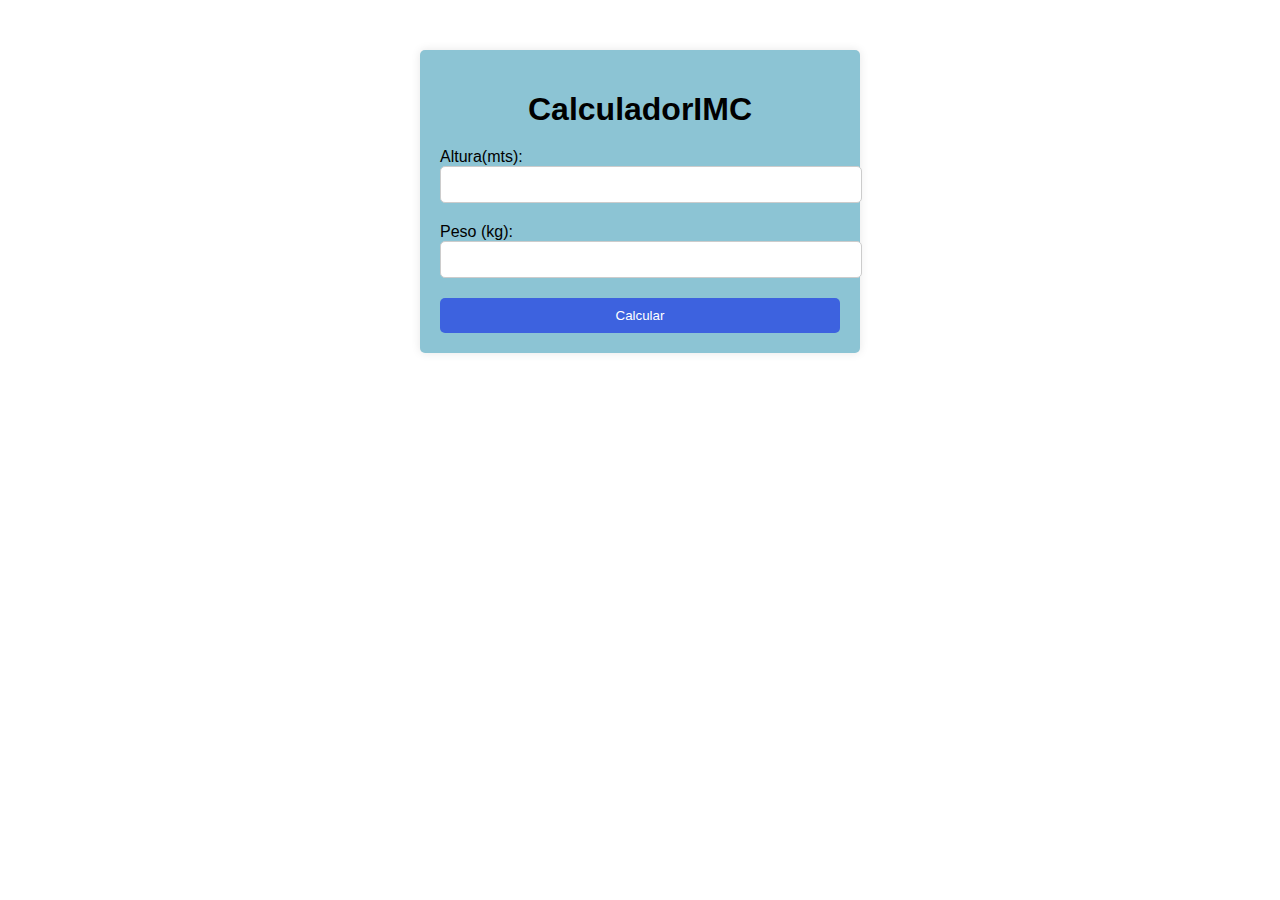
<file: Ejercicio4/index.html>
<!DOCTYPE html>
<html lang="en">
<head>
    <meta charset="UTF-8">
    <meta name="viewport" content="width=device-width, initial-scale=1.0">
    <title>Ejercicio4</title>
    <link rel="stylesheet" href="style.css">
</head>
<body>
    <div class="contenedor">
        <h1>CalculadorIMC</h1>
        <form id="formulario-IMC">
            <div>
                <label for="altura">Altura(mts):</label>
                <input type="number" id="altura" name="altura" step="0.01" required>
            </div>
            <div>
                <label for="peso">Peso (kg):</label>
                <input type="number" id="peso" name="peso" step="0.01" required>
            </div>
            <button type="submit" >Calcular</button>

            </form>
    </div>
    <script type="module" src="script.js"></script>
    
        

</body>
</html>
</file>
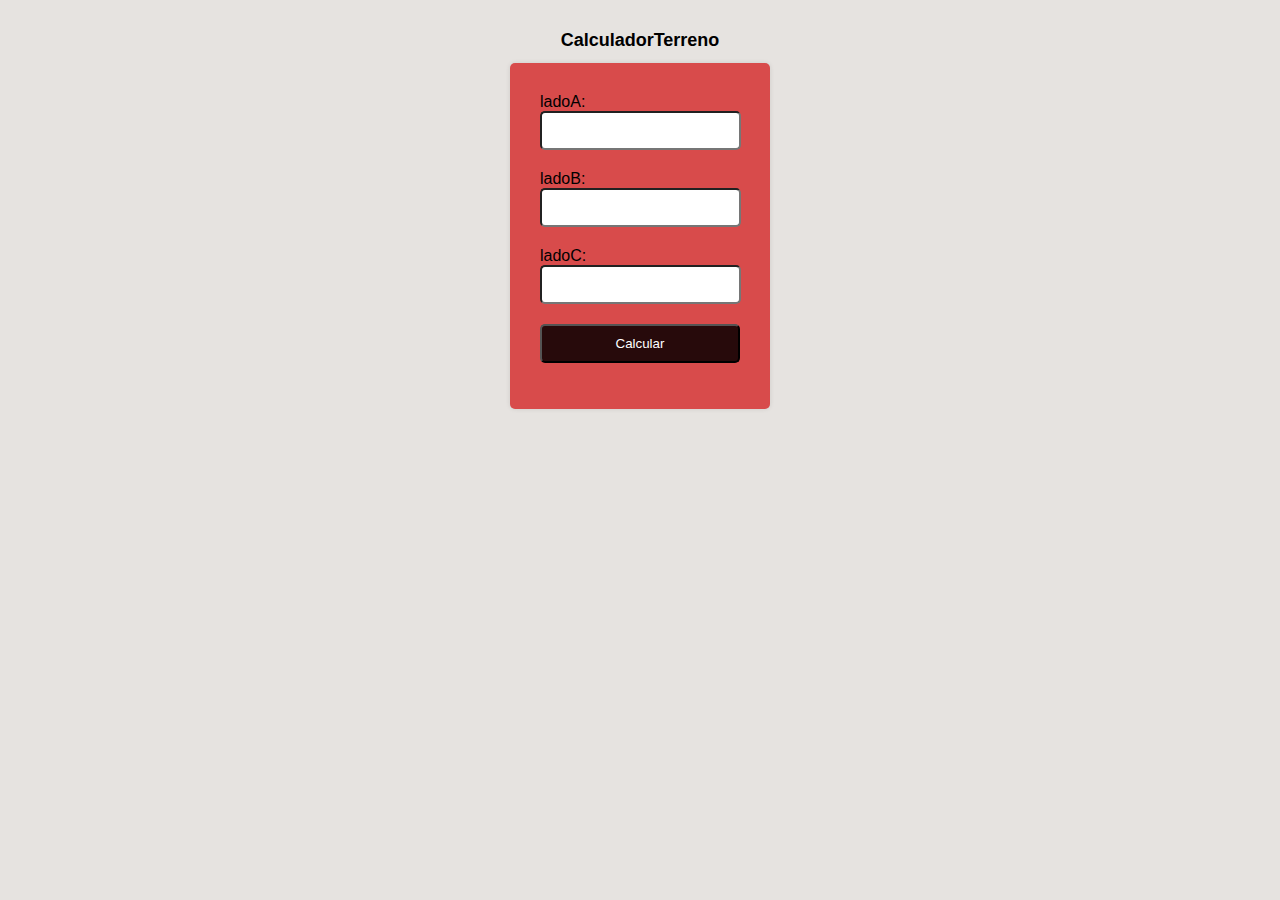
<file: Ejercicio5/index.html>
<!DOCTYPE html>
<html lang="en">
<head>
    <meta charset="UTF-8">
    <meta name="viewport" content="width=device-width, initial-scale=1.0">
    <title>Ejercicio5</title>
    <link rel="stylesheet" href="style.css">
</head>
<body>
    <h1>CalculadorTerreno</h1>
    <form id="Calculador">
        <div>
            <label for="ladoA">ladoA:</label>
            <input type="number" id="ladoA" name="ladoA" step="0.01" required/>
        </div>
        <div>
            <label for="ladoB">ladoB:</label>
            <input type="number" id="ladoB" name="ladoB" step="0.01" required/>
        </div>
        <div>
            <label for="ladoC">ladoC:</label>
            <input type="number" id="ladoC" name="ladoC" step="0.01" required/>
        </div>
        <button type="submit" >Calcular</button>
        <p id="mensaje" ></p>

        </form>
        <script type="module" src="script.js"></script>
<body>
    
</body>
</html>
</file>
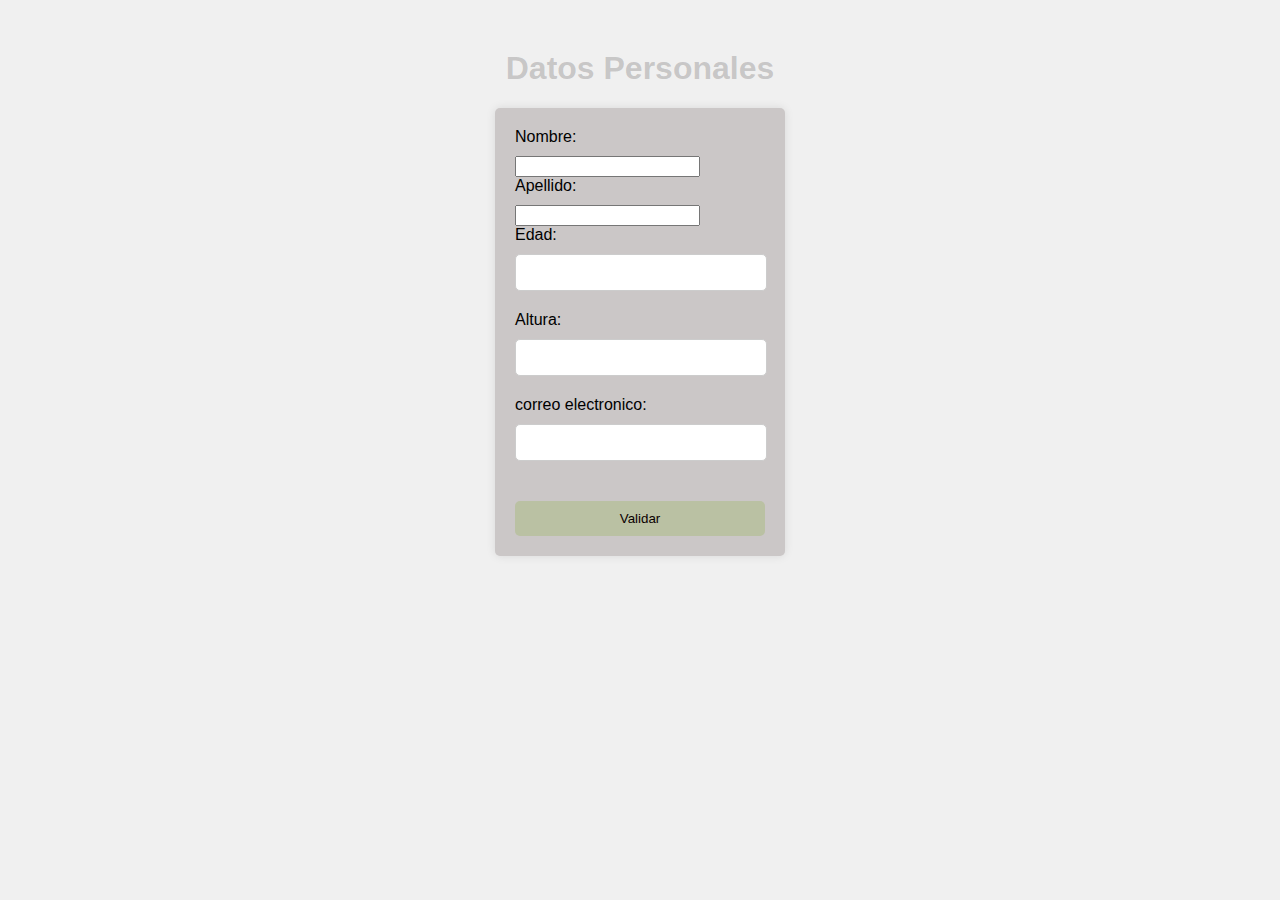
<file: Ejercicio6/index.html>
<!DOCTYPE html>
<html lang="en">
<head>
    <meta charset="UTF-8">
    <meta name="viewport" content="width=device-width, initial-scale=1.0">
    <title>Ejercicio6</title>
    <link rel="stylesheet" href="style.css">
</head>
<body>
    <h1>Datos Personales</h1>
    <form id="formulario">
        <div>
            <label for="nombre">Nombre:</label>
            <input id="nombre" name="nombre"/>
        </div>
        <div>
            <label for="apellido">Apellido:</label>
            <input id="apellido" name="apellido"/>
        </div>
        <div>
            <label for="edad">Edad:</label>
            <input id="edad" name="edad" type="number"/>
        </div>
        <div>
            <label for="altura">Altura:</label>
            <input id="altura" name="altura" type="number" step="0.01" />
        </div>
        <div>
            <label for="email"> correo electronico:</label>
            <input id="email" type="text" name="email" />
        </div>
        <div>
        <p id="mensaje"></p>
        </div>
        <button type="submit">Validar</button>
        </form>
        <script type="module" src="script.js" > </script>
    
</body>
</html>
</file>
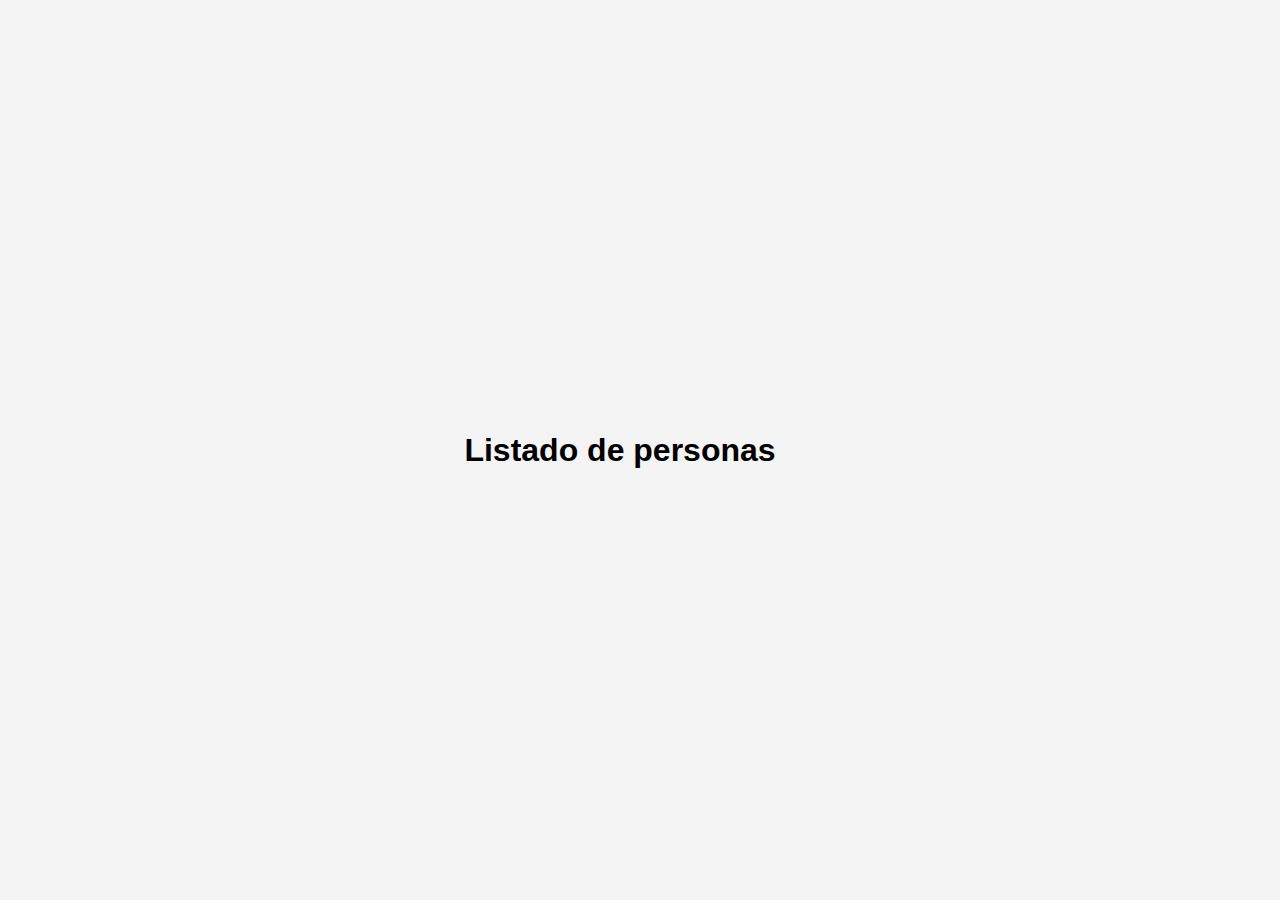
<file: Ejercicio7/index.html>
<!DOCTYPE html>
<html lang="en">
<head>
    <meta charset="UTF-8">
    <meta name="viewport" content="width=device-width, initial-scale=1.0">
    <title>Ejercicio7</title>
    <link rel="stylesheet" href="style.css">
</head>
<body>
    <h1>Listado de personas</h1>
    <ul id="lista">
    </ul>
    <ul id="tarea">

    </ul>
    <script type ="module" src="script.js"></script>
</body>

</html>
</file>
<file: Ejercicio4/style.css>
body {
    font-family: Impact, Haettenschweiler, 'Arial Narrow Bold', sans-serif;

    padding: 10;
}

.contenedor {
    width: 400px;
    margin: 50px auto;
    background-color: #8cc4d4;
    padding: 20px;
    border-radius: 5px;
    box-shadow: 0px 0px 10px rgba(0, 0, 0, 0.1);
}

h1 {
    text-align: center;
    margin-bottom: 20px;
}

form {
    display: flex;
    flex-direction: column;
}

label {
    margin-bottom: 10px;
}

input[type="number"] {
    width: 100%;
    padding: 10px;
    margin-bottom: 20px;
    border: 1px solid #ccc;
    border-radius: 5px;
}

button[type="submit"] {
    width: 100%;
    padding: 10px;
    background-color: #3d62df;
    color: #fff;
    border: none;
    border-radius: 5px;
    cursor: pointer;
}

button[type="submit"]:hover {
    background-color: #0056b3;
}

.alerta {
    color: rgb(0, 38, 255);
    font-size: 14px;
    margin-top: -10px;
    margin-bottom: 20px;
}
</file>
<file: Ejercicio5/style.css>
body {
    font-family: Arial, sans-serif;
    background-color: hsl(30, 11%, 89%);
    margin: 0;
    padding: 0;
}

h1 {
    text-align: center;
    margin-top: 30px;
    font-size: large;
    background-color:#9d4c4c(168, 168, 205) ;
}

form {
    max-width: 200px;
    margin: 0 auto;
    background-color: #d84b4b;
    padding: 30px;
    border-radius: 5px;
    box-shadow: 0px 0px 5px rgba(0, 0, 0, 0.1);
}

label {
    display: block;
}

input[type="number"] {
    padding: 10px;
    margin-bottom: 20px;
    
    border-radius: 5px;
}

button[type="submit"] {
    width: 100%;
    padding: 10px;
    background-color: #0d0102de;
    color: #fff;
    border-radius: 5px;
}

button[type="submit"]:hover {
    background-color: #c6e325;
}

p#error-message {
    color: red;
    margin-top: -10px;
    margin-bottom: 20px;
}
</file>
<file: Ejercicio6/style.css>
body {
    font-family: Arial, sans-serif;
    background-color: #f0f0f0;
    margin: 0;
    padding: 0;
}

h1 {
    text-align: center;
    margin-top: 50px;
    color: #524c4c42;
    border-radius: 5px;
    
}

form {
    max-width: 250px;
    margin: auto;
    background-color: #cbc7c7;
    padding: 20px;
    border-radius: 5px;
    box-shadow: 0px 0px 10px rgba(0, 0, 0, 0.1);
}

label {
    display: block;
    margin-bottom: 10px;
}

input[type="text"],
input[type="number"] {
    width: calc(100% - 20px);
    padding: 10px;
    margin-bottom: 20px;
    border: 1px solid #ccc;
    border-radius: 5px;
}

button[type="submit"] {
    width: 100%;
    padding: 10px;
    background-color: #bac1a3;
    color: #0a0000;
    border: none;
    border-radius: 5px;
}

button[type="submit"]:hover {
    background-color: #655e7c;
}

#mensaje {
    color: rgb(0, 47, 255);
    margin-bottom: 20px;
}
</file>
<file: Ejercicio7/style.css>
body {
    font-family: Arial, sans-serif;
    background-color: #f4f4f4;
    margin: 0;
    padding: 0;
    display: flex;
    justify-content: center;
    align-items: center;
    height: 100vh;
}

.container {
    width: 80%;
    max-width: 800px;
    background: #fff;
    padding: 20px;
    box-shadow: 0 0 10px rgba(0,0,0,0.1);
    border-radius: 5px;
}

#lista {
    list-style: none;
    padding: 0;
}

#lista li {
    background: #a3d1ed;
    margin: 10px 0;
    padding: 15px;
    border: 1px solid #ddd;
    border-radius: 5px;
    display: flex;
    justify-content: space-between;
    align-items: center;
}


#lista button {
    padding: 5px 10px;
    border: none;
    background: #37857b;
    color: #d9eb9c;
    border-radius: 5px;
    cursor: pointer;
    transition: background 0.3s;
}

#lista button:hover {
    background: #40bbab;
}

#tarea {
    margin-top: 20px;
}

#tarea li {
    padding: 10px;
    border: 1px solid #ddd;
    border-radius: 5px;
    margin: 5px 0;
}

#tarea li[style*="color: green"] {
    background: #d4edda;
    color: #155724;
}

#tarea li[style*="color: red"] {
    background: #f8d7da;
    color: #721c24;
}
</file>
